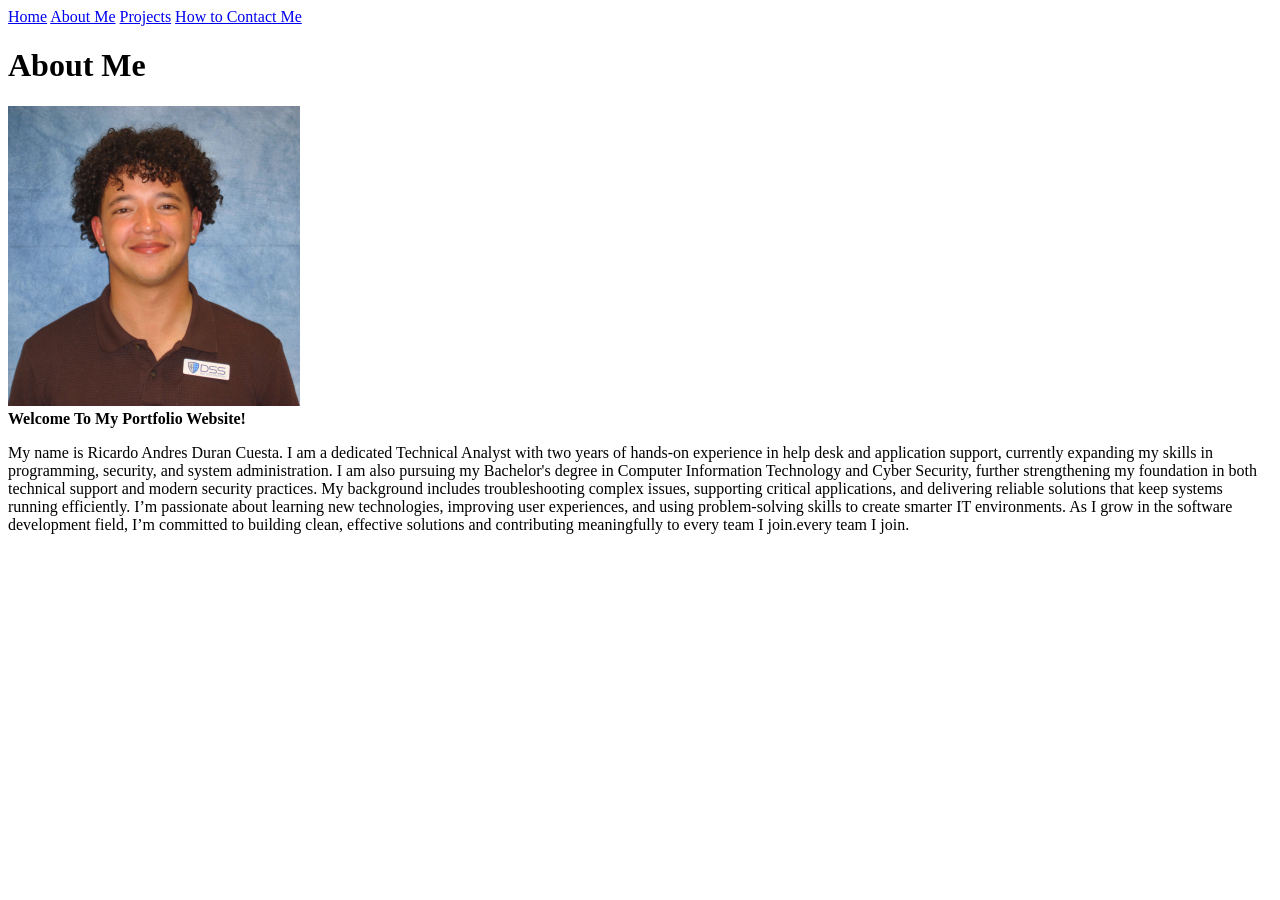
<file: AboutMe.html>
<!DOCTYPE html>
<html>
  <head>
    <title>About Me</title>

    <a href="index.html">Home</a>
    <a href="AboutMe.html">About Me</a>
    <a href="Projects.html">Projects</a>
    <a href="Contact.html">How to Contact Me</a>

    <h1>About Me</h1>
  </head>

  <p>
    <!-- Self Introduction -->
    <img src="Images/IMG_0025.PNG" />
    <br />
    <b> Welcome To My Portfolio Website!</b>
    <br />
    <div> My name is Ricardo Andres Duran Cuesta. I am a dedicated Technical Analyst
    with two years of hands-on experience in help desk and application support,
    currently expanding my skills in programming, security, and system
    administration. I am also pursuing my Bachelor's degree in Computer
    Information Technology and Cyber Security, further strengthening my
    foundation in both technical support and modern security practices. My
    background includes troubleshooting complex issues, supporting critical
    applications, and delivering reliable solutions that keep systems running
    efficiently. I’m passionate about learning new technologies, improving user
    experiences, and using problem-solving skills to create smarter IT
    environments. As I grow in the software development field, I’m committed to
    building clean, effective solutions and contributing meaningfully to every
    team I join.every team I join.
    </div>
  </p>
</html>
</file>
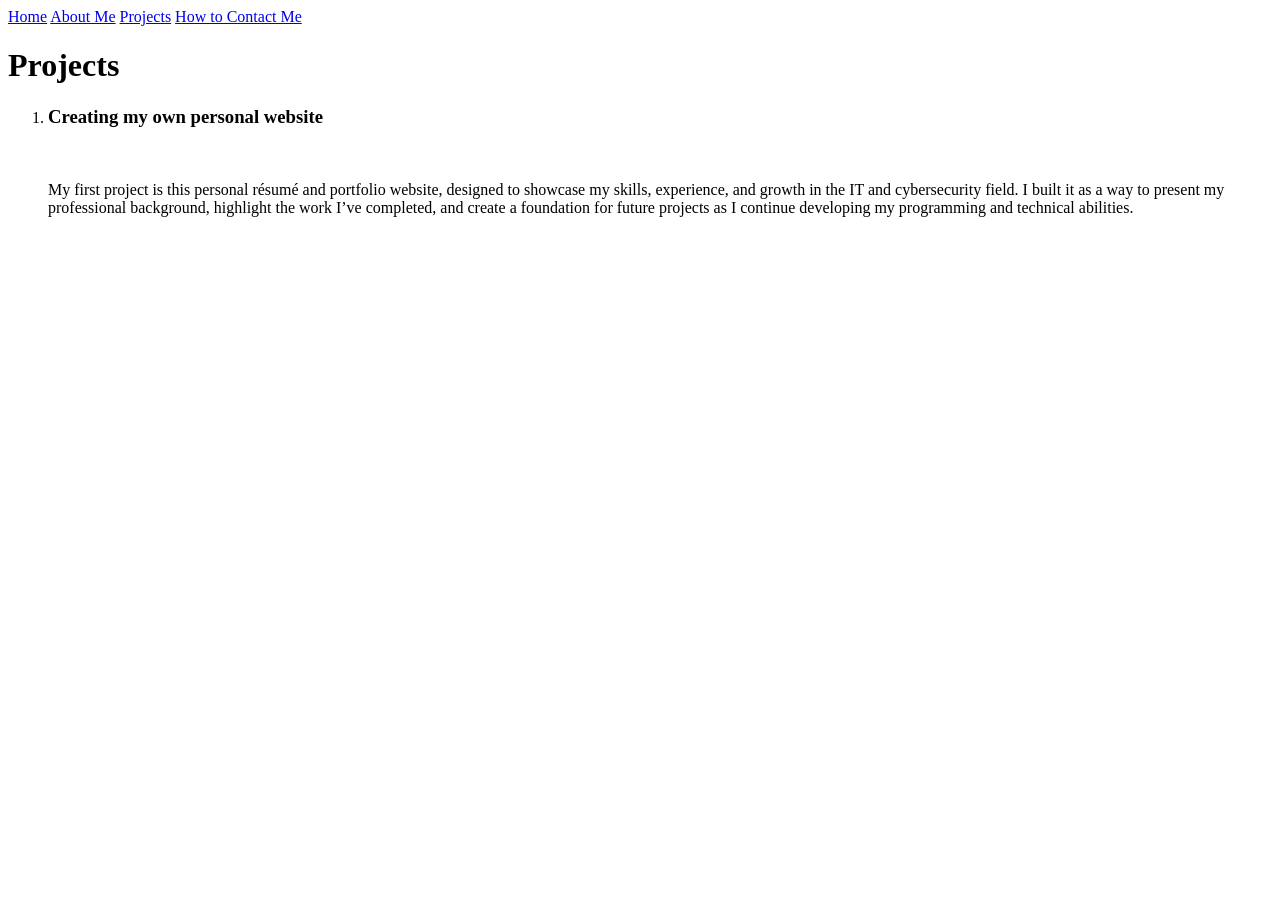
<file: Projects.html>
<!DOCTYPE html>
<html>

<head> 

    <title> Projects </title>

    <a href="index.html" >Home</a>
    <a href="AboutMe.html" >About Me</a>
    <a href="Projects.html" >Projects</a>
    <a href="Contact.html" >How to Contact Me</a>

    <h1> Projects </h1>

</head>

<body>
<ol>
<li>
    <p>
        
        <h3>Creating my own personal website</h3>
        <br>
        <p> 
        My first project is this personal résumé and portfolio website, designed
        to showcase my skills, experience, and growth in the IT and cybersecurity 
        field. I built it as a way to present my professional background, highlight
        the work I’ve completed, and create a foundation for future projects as I continue developing my programming and technical abilities.   
        </p>


    </p>
</li>


</ol>
</body>

</html>
</file>
